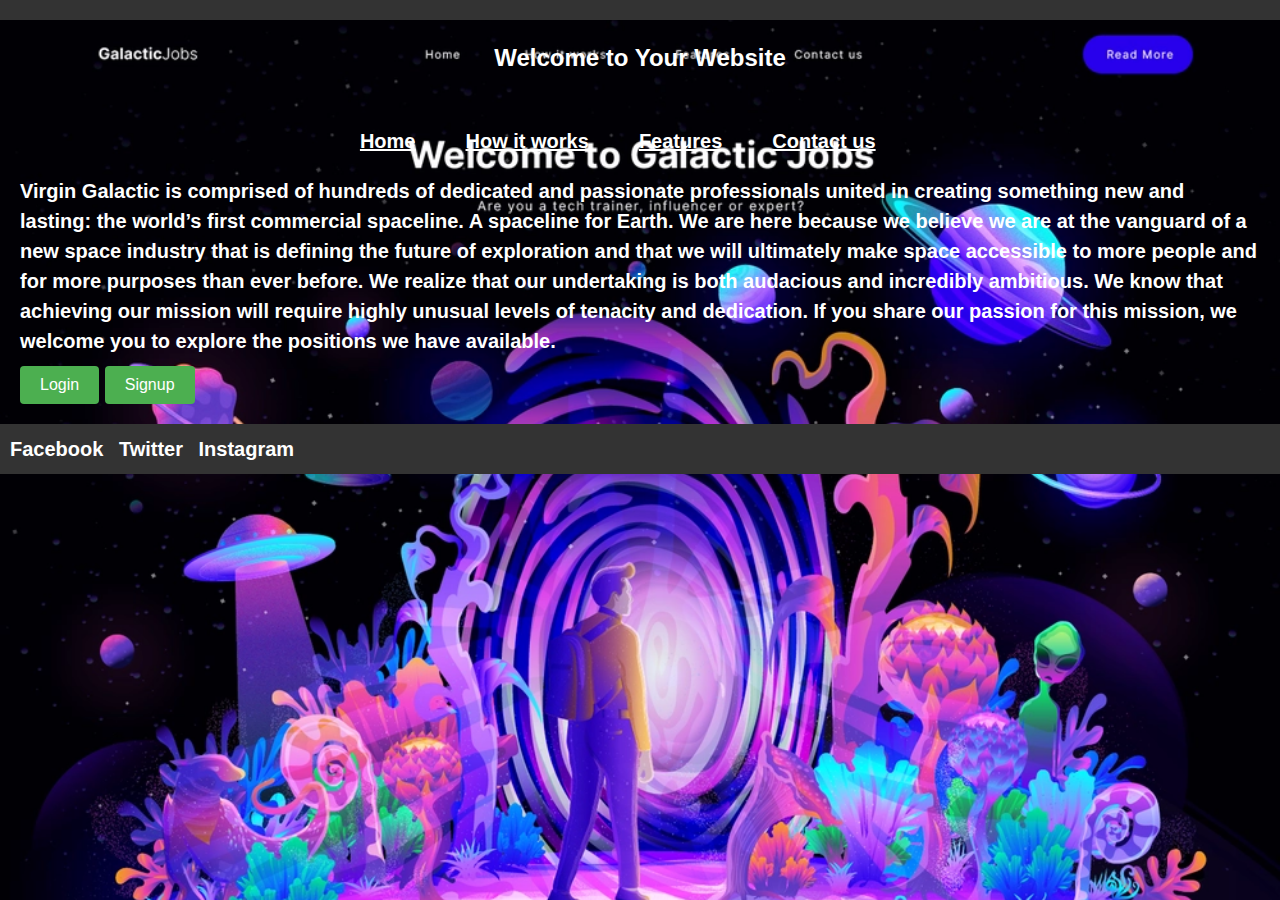
<file: Galactic_project/index.html>
<?php include 'db_connection.php'; ?>
<!DOCTYPE html>
<html lang="en">
<head>
  <meta charset="UTF-8">
  <meta name="viewport" content="width=device-width, initial-scale=1.0">
  <title>Planet Illustration</title>
  <link rel="stylesheet" href="styles.css">
  <style>
    body {
      background-image: url("planetimg.webp");
      background-size: cover; /* Adjust as needed */
      background-repeat: no-repeat; /* Adjust as needed */
    }
    .button {
      display: inline-block;
      padding: 10px 20px;
      background-color: #4CAF50;
      color: white;
      text-decoration: none;
      border-radius: 4px;
      font-size: 16px;
      border: none;
      cursor: pointer;
    }
  </style>
</head>
<body style="font-size: 20px;">
    
  <header>
    <!-- Your website header content goes here -->
    <nav>
      <!-- Navigation menu goes here -->
    </nav>
  </header>

  <main>
    <!-- Main content of your website goes here -->
    <section >
        <center>
            <h1>Welcome to Your Website</h1>
            <div style="padding-bottom: 40px;"></div>

            <a href="#">Home</a>&nbsp;&nbsp;&nbsp;&nbsp;&nbsp;&nbsp;&nbsp;&nbsp;
            <a href="How_it_works.html">How it works</a>&nbsp;&nbsp;&nbsp;&nbsp;&nbsp;&nbsp;&nbsp;&nbsp;
            <a href="Features.html">Features</a>&nbsp;&nbsp;&nbsp;&nbsp;&nbsp;&nbsp;&nbsp;&nbsp;
            <a href="Contact_us.html">Contact us</a>&nbsp;&nbsp;&nbsp;&nbsp;&nbsp;&nbsp;&nbsp;&nbsp;
        </center>
    </section>
    <div class="p" >
        <p>Virgin Galactic is comprised of hundreds of dedicated and passionate professionals united in creating something new and lasting: the world’s first commercial spaceline. A spaceline for Earth.  We are here because we believe we are at the vanguard of a new space industry that is defining the future of exploration and that we will ultimately make space accessible to more people and for more purposes than ever before. We realize that our undertaking is both audacious and incredibly ambitious. We know that achieving our mission will require highly unusual levels of tenacity and dedication. If you share our passion for this mission, we welcome you to explore the positions we have available.</p>
    </div>
    <button class="button" onclick="window.location.href='login .html';" ondblclick="showAlert">Login</button>
    <button class="button" onclick="window.location.href='signup.html';" ondblclick="showAlert">Signup</button>
  </main>

  <footer>
    <!-- Footer content goes here -->
    <div>
      <!-- Social media links go here -->
      <a href="https://www.facebook.com/">Facebook</a>
      <a href="https://twitter.com/login">Twitter</a>
      <a href="https://www.instagram.com/">Instagram</a>
    </div>
  </footer>

  <!-- JavaScript files go here -->
  <script src="script.js">
     function showAlert() {
            alert("Button clicked!");
        }
  </script>
</body>
</html>
</file>
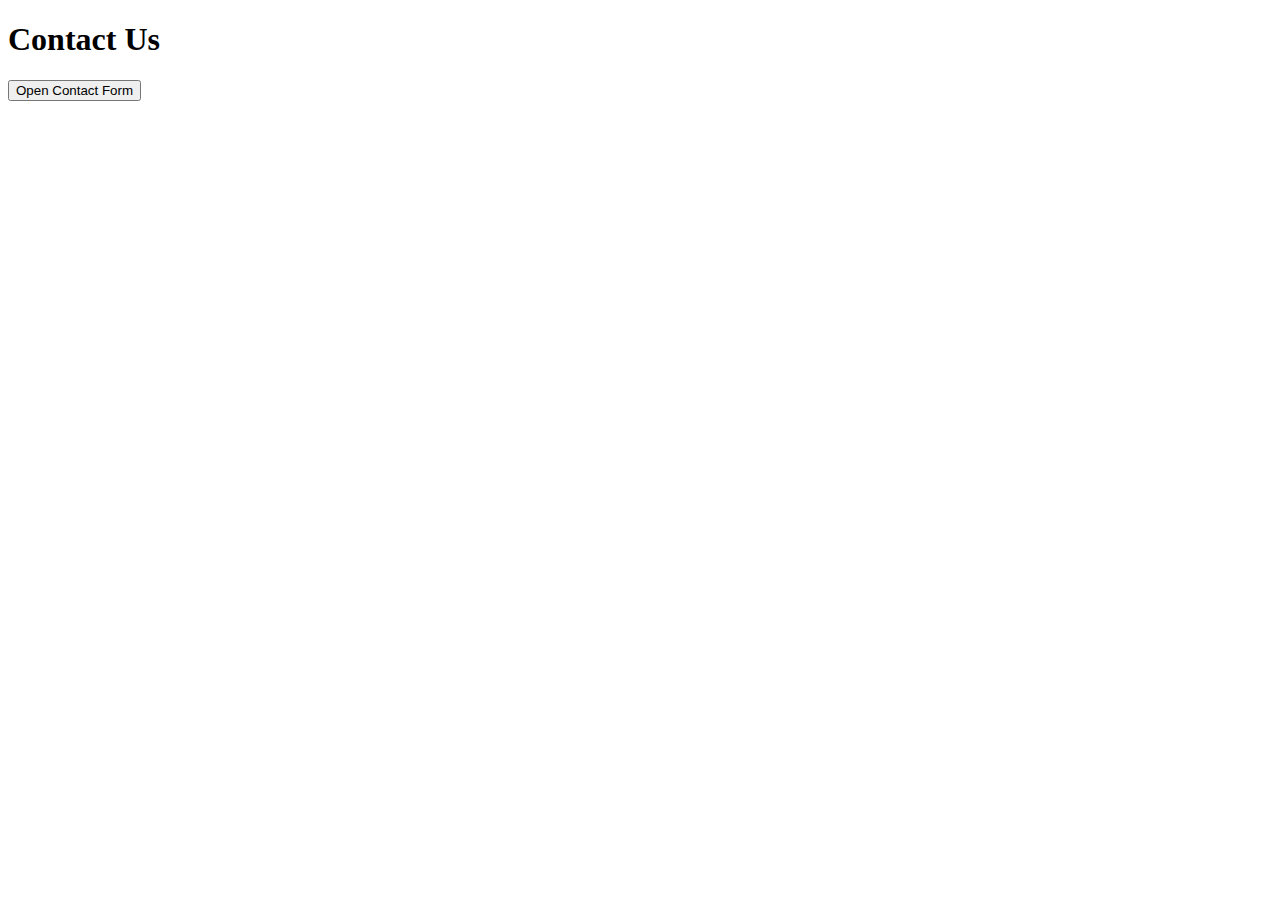
<file: Galactic_project/contact.html>
<!DOCTYPE html>
<html>
<head>
  <title>Contact Us</title>
  <style>
    /* CSS styles for the pop-up contact form */
    .popup-container {
      display: none;
      position: fixed;
      top: 50%;
      left: 50%;
      transform: translate(-50%, -50%);
      background-color: #f2f2f2;
      padding: 20px;
      width: 300px;
      border-radius: 4px;
    }

    .popup-container label {
      display: block;
      margin-bottom: 10px;
    }

    .popup-container input[type="text"],
    .popup-container input[type="email"],
    .popup-container textarea {
      width: 100%;
      padding: 8px;
      margin-bottom: 20px;
      border: 1px solid #ccc;
      border-radius: 4px;
    }

    .popup-container input[type="submit"] {
      padding: 10px 20px;
      background-color: #4CAF50;
      color: white;
      border: none;
      border-radius: 4px;
      cursor: pointer;
    }
  </style>
</head>
<body>
  <h1>Contact Us</h1>

  <button onclick="showPopupForm()">Open Contact Form</button>

  <div id="popup" class="popup-container">
    <h2>Contact Us</h2>
    <form id="contactForm" onsubmit="submitForm(event)">
      <label for="name">Name:</label>
      <input type="text" id="name" name="name" placeholder="Enter your name" required>

      <label for="email">Email:</label>
      <input type="email" id="email" name="email" placeholder="Enter your email" required>

      <label for="message">Message:</label>
      <textarea id="message" name="message" placeholder="Enter your message" rows="4" required></textarea>

      <input type="submit" value="Submit" onclick="showAlert">
    </form>
  </div>

  <script>
    function showPopupForm() {
      var popup = document.getElementById('popup');
      popup.style.display = 'block';
    }

    function submitForm(event) {
      event.preventDefault();
      // Perform form submission logic here, e.g., sending form data to the server
      var name = document.getElementById('name').value;
      var email = document.getElementById('email').value;
      var message = document.getElementById('message').value;

      console.log('Name:', name);
      console.log('Email:', email);
      console.log('Message:', message);

      // Reset the form fields
      document.getElementById('contactForm').reset();

      // Close the pop-up form
      var popup = document.getElementById('popup');
      popup.style.display = 'none';
    }
    function showAlert() {
            alert("Button clicked!");
        }
  </script>
</body>
</html>
</file>
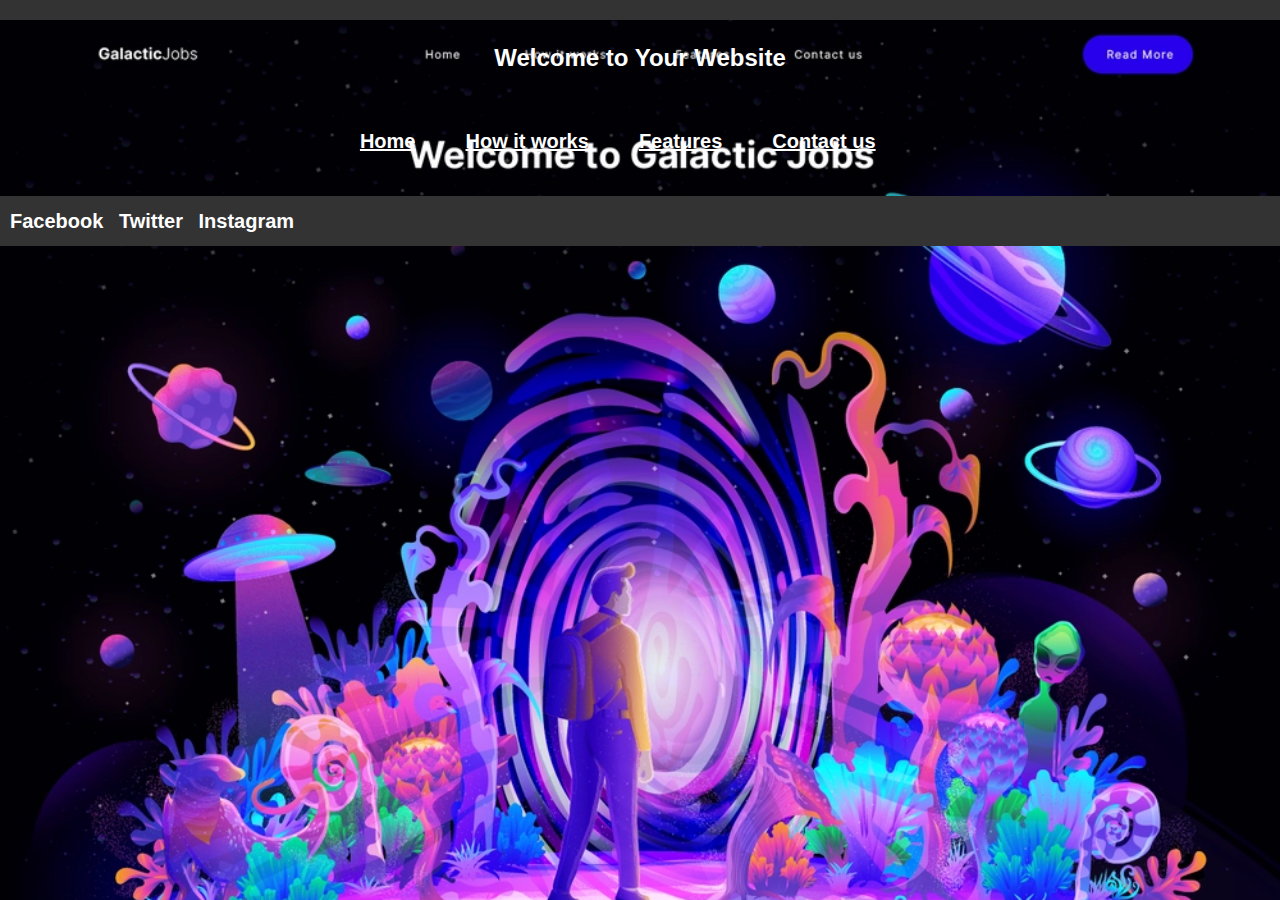
<file: Galactic_project/Contact_us.html>
<?php include 'db_connection.php'; ?>
<!DOCTYPE html>
<html lang="en">
<head>
  <meta charset="UTF-8">
  <meta name="viewport" content="width=device-width, initial-scale=1.0">
  <title>Planet Illustration</title>
  <link rel="stylesheet" href="styles.css">
  <style>
    body {
      background-image: url("planetimg.webp");
      background-size: cover; /* Adjust as needed */
      background-repeat: no-repeat; /* Adjust as needed */
    }
  </style>
</head>
<body style="font-size: 20px;">
    
  <header>
    <!-- Your website header content goes here -->
    <nav>
      <!-- Navigation menu goes here -->
    </nav>
  </header>

  <main>
    <!-- Main content of your website goes here -->
    <section>
        <center>
            <h1>Welcome to Your Website</h1>
            <div style="padding-bottom: 40px;"></div>
            <a href="index.html">Home</a>&nbsp;&nbsp;&nbsp;&nbsp;&nbsp;&nbsp;&nbsp;&nbsp;
            <a href="How_it_works.html">How it works</a>&nbsp;&nbsp;&nbsp;&nbsp;&nbsp;&nbsp;&nbsp;&nbsp;
            <a href="Features.html">Features</a>&nbsp;&nbsp;&nbsp;&nbsp;&nbsp;&nbsp;&nbsp;&nbsp;
            <a href="contact.html">Contact us</a>&nbsp;&nbsp;&nbsp;&nbsp;&nbsp;&nbsp;&nbsp;&nbsp;
        </center>
      
      
      
    </section>
  </main>

  <footer>
    <!-- Footer content goes here -->
    <div>
      <!-- Social media links go here -->
      <a href="https://www.facebook.com/">Facebook</a>
      <a href="https://twitter.com/login">Twitter</a>
      <a href="https://www.instagram.com/">Instagram</a>
    </div>
  </footer>

  <!-- JavaScript files go here -->
  <script src="script.js"></script>
</body>
</html>
</file>
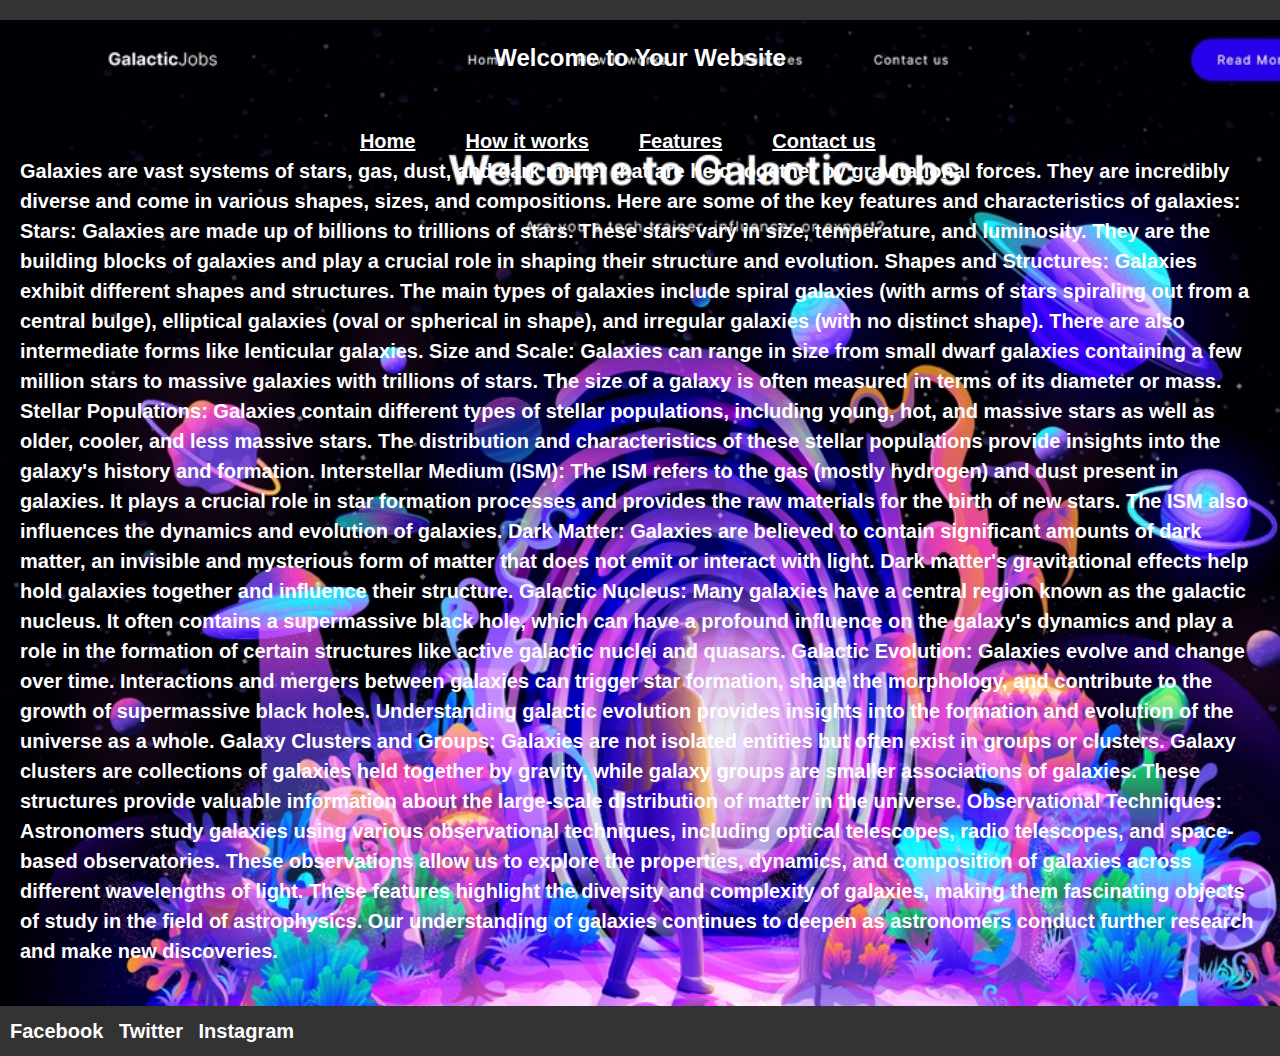
<file: Galactic_project/Features.html>
<?php include 'db_connection.php'; ?>
<!DOCTYPE html>
<html lang="en">
<head>
  <meta charset="UTF-8">
  <meta name="viewport" content="width=device-width, initial-scale=1.0">
  <title>Planet Illustration</title>
  <link rel="stylesheet" href="styles.css">
  <style>
    body {
      background-image: url("planetimg.webp");
      background-size: cover; /* Adjust as needed */
      background-repeat: no-repeat; /* Adjust as needed */
    }
  </style>
</head>
<body style="font-size: 20px;">
    
  <header>
    <!-- Your website header content goes here -->
    <nav>
      <!-- Navigation menu goes here -->
    </nav>
  </header>

  <main>
    <!-- Main content of your website goes here -->
    <section>
        <center>
            <h1>Welcome to Your Website</h1>
            <div style="padding-bottom: 40px;"></div>
            <a href="index.html">Home</a>&nbsp;&nbsp;&nbsp;&nbsp;&nbsp;&nbsp;&nbsp;&nbsp;
            <a href="How_it_works.html">How it works</a>&nbsp;&nbsp;&nbsp;&nbsp;&nbsp;&nbsp;&nbsp;&nbsp;
            <a href="Features.html">Features</a>&nbsp;&nbsp;&nbsp;&nbsp;&nbsp;&nbsp;&nbsp;&nbsp;
            <a href="Contact_us.html">Contact us</a>&nbsp;&nbsp;&nbsp;&nbsp;&nbsp;&nbsp;&nbsp;&nbsp;
        </center>
      <p>
        Galaxies are vast systems of stars, gas, dust, and dark matter that are held together by gravitational forces. They are incredibly diverse and come in various shapes, sizes, and compositions. Here are some of the key features and characteristics of galaxies:

Stars: Galaxies are made up of billions to trillions of stars. These stars vary in size, temperature, and luminosity. They are the building blocks of galaxies and play a crucial role in shaping their structure and evolution.

Shapes and Structures: Galaxies exhibit different shapes and structures. The main types of galaxies include spiral galaxies (with arms of stars spiraling out from a central bulge), elliptical galaxies (oval or spherical in shape), and irregular galaxies (with no distinct shape). There are also intermediate forms like lenticular galaxies.

Size and Scale: Galaxies can range in size from small dwarf galaxies containing a few million stars to massive galaxies with trillions of stars. The size of a galaxy is often measured in terms of its diameter or mass.

Stellar Populations: Galaxies contain different types of stellar populations, including young, hot, and massive stars as well as older, cooler, and less massive stars. The distribution and characteristics of these stellar populations provide insights into the galaxy's history and formation.

Interstellar Medium (ISM): The ISM refers to the gas (mostly hydrogen) and dust present in galaxies. It plays a crucial role in star formation processes and provides the raw materials for the birth of new stars. The ISM also influences the dynamics and evolution of galaxies.

Dark Matter: Galaxies are believed to contain significant amounts of dark matter, an invisible and mysterious form of matter that does not emit or interact with light. Dark matter's gravitational effects help hold galaxies together and influence their structure.

Galactic Nucleus: Many galaxies have a central region known as the galactic nucleus. It often contains a supermassive black hole, which can have a profound influence on the galaxy's dynamics and play a role in the formation of certain structures like active galactic nuclei and quasars.

Galactic Evolution: Galaxies evolve and change over time. Interactions and mergers between galaxies can trigger star formation, shape the morphology, and contribute to the growth of supermassive black holes. Understanding galactic evolution provides insights into the formation and evolution of the universe as a whole.

Galaxy Clusters and Groups: Galaxies are not isolated entities but often exist in groups or clusters. Galaxy clusters are collections of galaxies held together by gravity, while galaxy groups are smaller associations of galaxies. These structures provide valuable information about the large-scale distribution of matter in the universe.

Observational Techniques: Astronomers study galaxies using various observational techniques, including optical telescopes, radio telescopes, and space-based observatories. These observations allow us to explore the properties, dynamics, and composition of galaxies across different wavelengths of light.

These features highlight the diversity and complexity of galaxies, making them fascinating objects of study in the field of astrophysics. Our understanding of galaxies continues to deepen as astronomers conduct further research and make new discoveries.
      </p>
      
      
    </section>
  </main>

  <footer>
    <!-- Footer content goes here -->
    <div>
      <!-- Social media links go here -->
      <a href="https://www.facebook.com/">Facebook</a>
      <a href="https://twitter.com/login">Twitter</a>
      <a href="https://www.instagram.com/">Instagram</a>
    </div>
  </footer>

  <!-- JavaScript files go here -->
  <script src="script.js"></script>
</body>
</html>
</file>
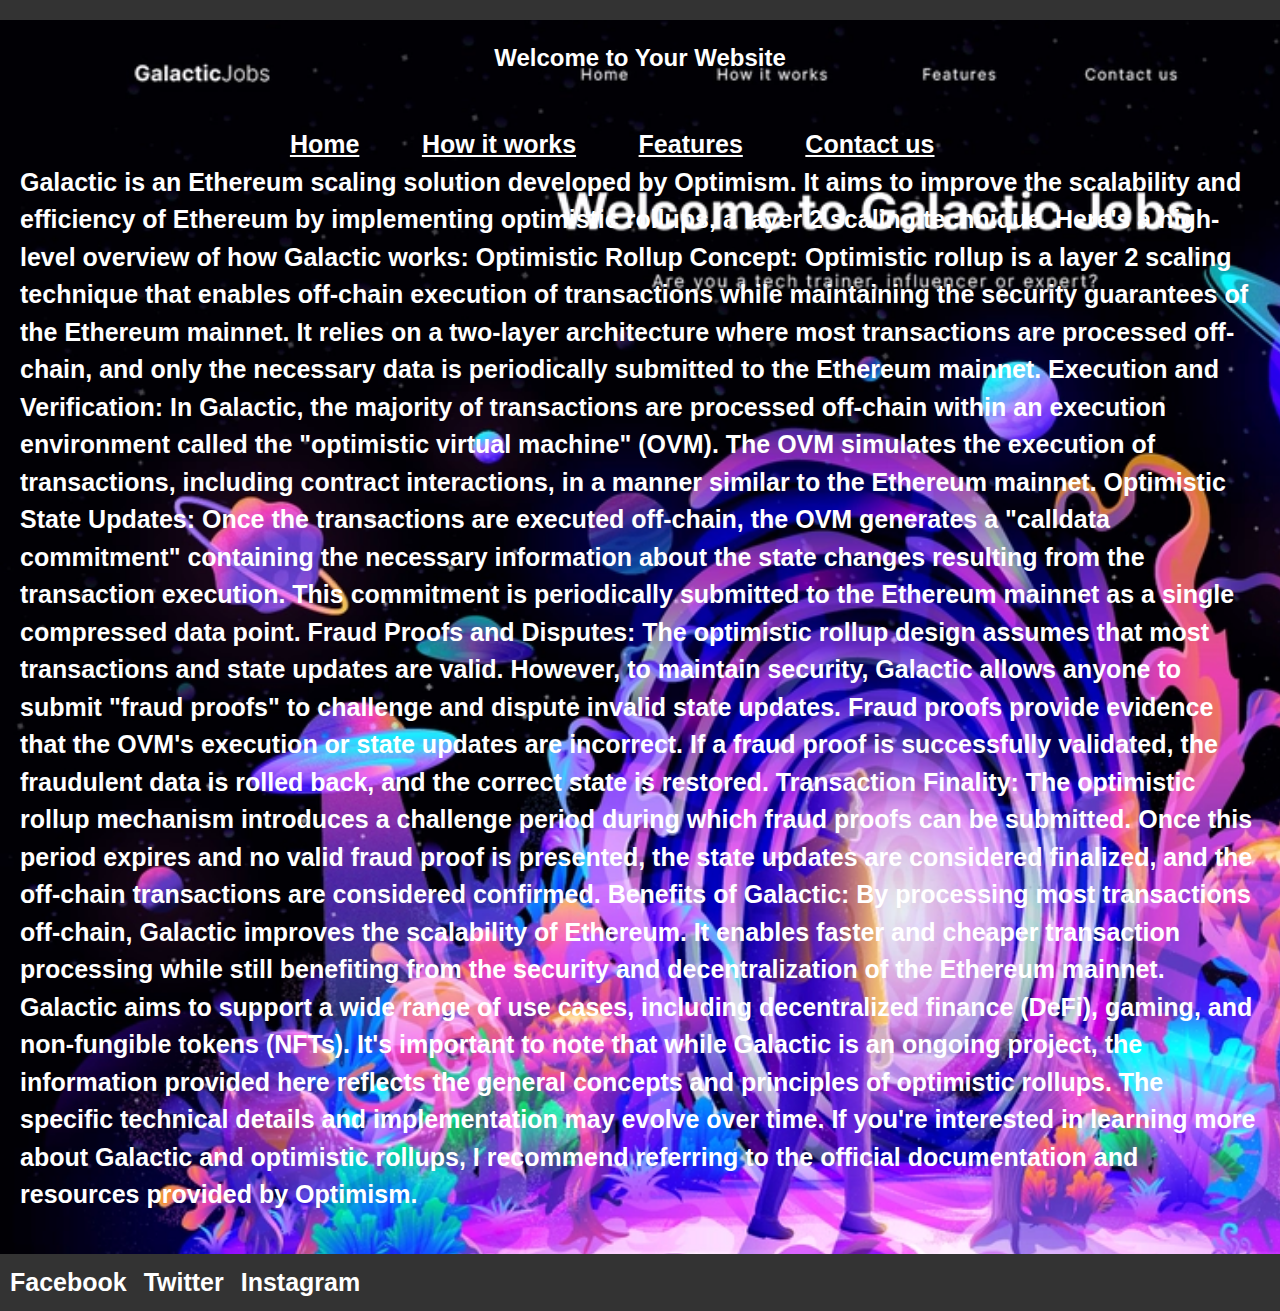
<file: Galactic_project/How_it_works.html>
<?php include 'db_connection.php'; ?>
<!DOCTYPE html>
<html lang="en">
<head>
  <meta charset="UTF-8">
  <meta name="viewport" content="width=device-width, initial-scale=1.0">
  <title>Planet Illustration</title>
  <link rel="stylesheet" href="styles.css">
  <style>
    body {
      background-image: url("planetimg.webp");
      background-size: cover; /* Adjust as needed */
      background-repeat: no-repeat; /* Adjust as needed */
    }
  </style>
</head>
<body style="font-size: 25px;">
    
  <header>
    <!-- Your website header content goes here -->
    <nav>
      <!-- Navigation menu goes here -->
    </nav>
  </header>

  <main>
    <!-- Main content of your website goes here -->
    <section>
        <center>
            <h1>Welcome to Your Website</h1>
            <div style="padding-bottom: 40px;"></div>
            <a href="index.html">Home</a>&nbsp;&nbsp;&nbsp;&nbsp;&nbsp;&nbsp;&nbsp;&nbsp;
            <a href="How_it_works.html">How it works</a>&nbsp;&nbsp;&nbsp;&nbsp;&nbsp;&nbsp;&nbsp;&nbsp;
            <a href="Features.html">Features</a>&nbsp;&nbsp;&nbsp;&nbsp;&nbsp;&nbsp;&nbsp;&nbsp;
            <a href="Contact_us.html">Contact us</a>&nbsp;&nbsp;&nbsp;&nbsp;&nbsp;&nbsp;&nbsp;&nbsp;
        </center>
      
      <div class="p">
        <p>
            Galactic is an Ethereum scaling solution developed by Optimism. It aims to improve the scalability and efficiency of Ethereum by implementing optimistic rollups, a layer 2 scaling technique.

Here's a high-level overview of how Galactic works:

Optimistic Rollup Concept: Optimistic rollup is a layer 2 scaling technique that enables off-chain execution of transactions while maintaining the security guarantees of the Ethereum mainnet. It relies on a two-layer architecture where most transactions are processed off-chain, and only the necessary data is periodically submitted to the Ethereum mainnet.

Execution and Verification: In Galactic, the majority of transactions are processed off-chain within an execution environment called the "optimistic virtual machine" (OVM). The OVM simulates the execution of transactions, including contract interactions, in a manner similar to the Ethereum mainnet.

Optimistic State Updates: Once the transactions are executed off-chain, the OVM generates a "calldata commitment" containing the necessary information about the state changes resulting from the transaction execution. This commitment is periodically submitted to the Ethereum mainnet as a single compressed data point.

Fraud Proofs and Disputes: The optimistic rollup design assumes that most transactions and state updates are valid. However, to maintain security, Galactic allows anyone to submit "fraud proofs" to challenge and dispute invalid state updates. Fraud proofs provide evidence that the OVM's execution or state updates are incorrect. If a fraud proof is successfully validated, the fraudulent data is rolled back, and the correct state is restored.

Transaction Finality: The optimistic rollup mechanism introduces a challenge period during which fraud proofs can be submitted. Once this period expires and no valid fraud proof is presented, the state updates are considered finalized, and the off-chain transactions are considered confirmed.

Benefits of Galactic: By processing most transactions off-chain, Galactic improves the scalability of Ethereum. It enables faster and cheaper transaction processing while still benefiting from the security and decentralization of the Ethereum mainnet. Galactic aims to support a wide range of use cases, including decentralized finance (DeFi), gaming, and non-fungible tokens (NFTs).

It's important to note that while Galactic is an ongoing project, the information provided here reflects the general concepts and principles of optimistic rollups. The specific technical details and implementation may evolve over time.

If you're interested in learning more about Galactic and optimistic rollups, I recommend referring to the official documentation and resources provided by Optimism.
        </p>
      </div>
      
    </section>
  </main>

  <footer>
    <!-- Footer content goes here -->
    <div>
      <!-- Social media links go here -->
      <a href="https://www.facebook.com/">Facebook</a>
      <a href="https://twitter.com/login">Twitter</a>
      <a href="https://www.instagram.com/">Instagram</a>
    </div>
  </footer>

  <!-- JavaScript files go here -->
  <script src="script.js"></script>
</body>
</html>
</file>
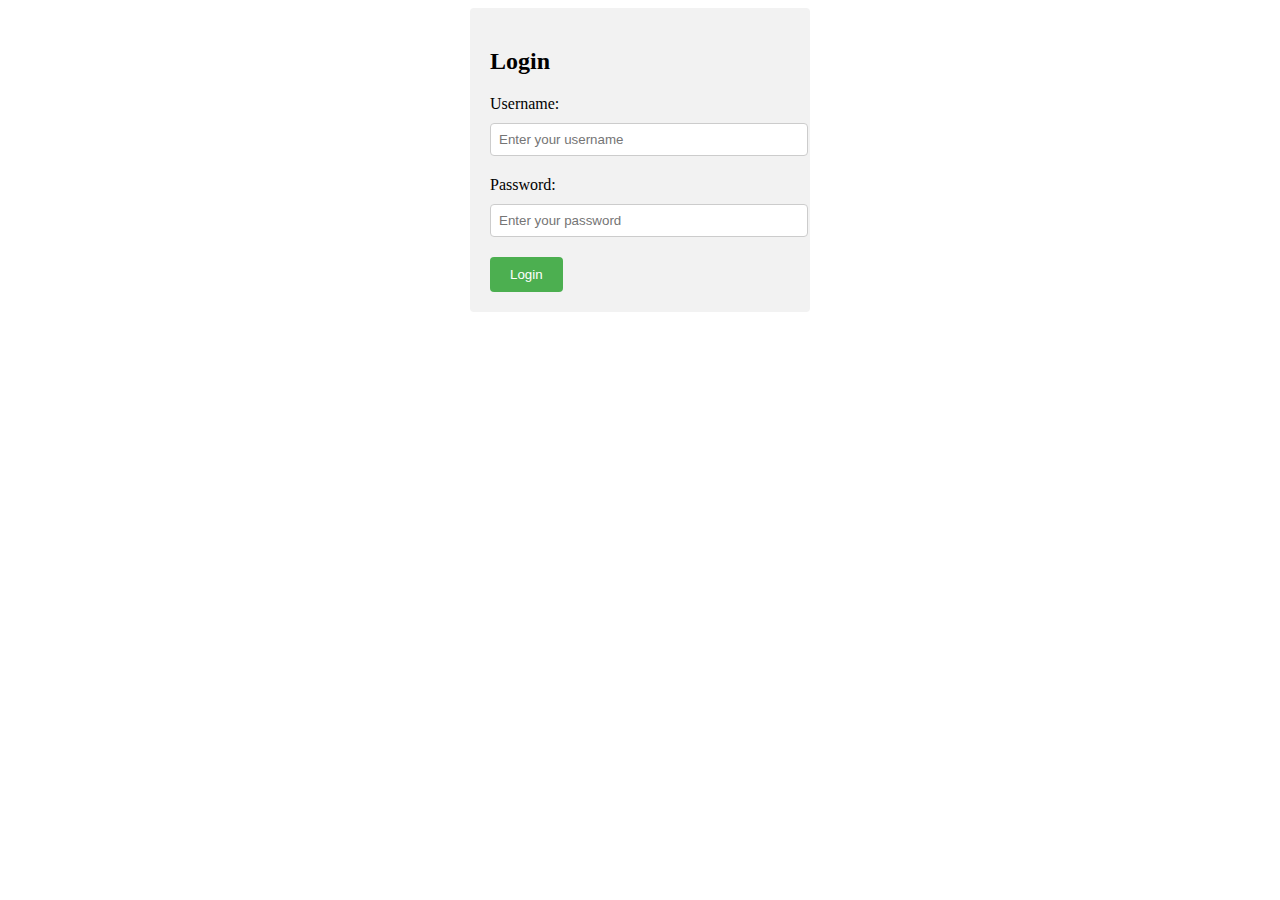
<file: Galactic_project/login .html>
<?php include 'db_connection.php'; ?>
<!DOCTYPE html>
<html>
<head>
  <title>Login Form</title>
  <style>
    .form-container {
      width: 300px;
      margin: 0 auto;
      padding: 20px;
      background-color: #f2f2f2;
      border-radius: 4px;
    }

    .form-container label {
      display: block;
      margin-bottom: 10px;
    }

    .form-container input[type="text"],
    .form-container input[type="password"] {
      width: 100%;
      padding: 8px;
      margin-bottom: 20px;
      border: 1px solid #ccc;
      border-radius: 4px;
    }

    .form-container input[type="submit"] {
      padding: 10px 20px;
      background-color: #4CAF50;
      color: white;
      border: none;
      border-radius: 4px;
      cursor: pointer;
    }
  </style>
</head>
<body>
  <div class="form-container">
    <h2>Login</h2>
    <form>
      <label for="username">Username:</label>
      <input type="text" id="username" name="username" placeholder="Enter your username" required>

      <label for="password">Password:</label>
      <input type="password" id="password" name="password" placeholder="Enter your password" required>

      <input type="submit" value="Login">
    </form>
  </div>
</body>
</html>
</file>
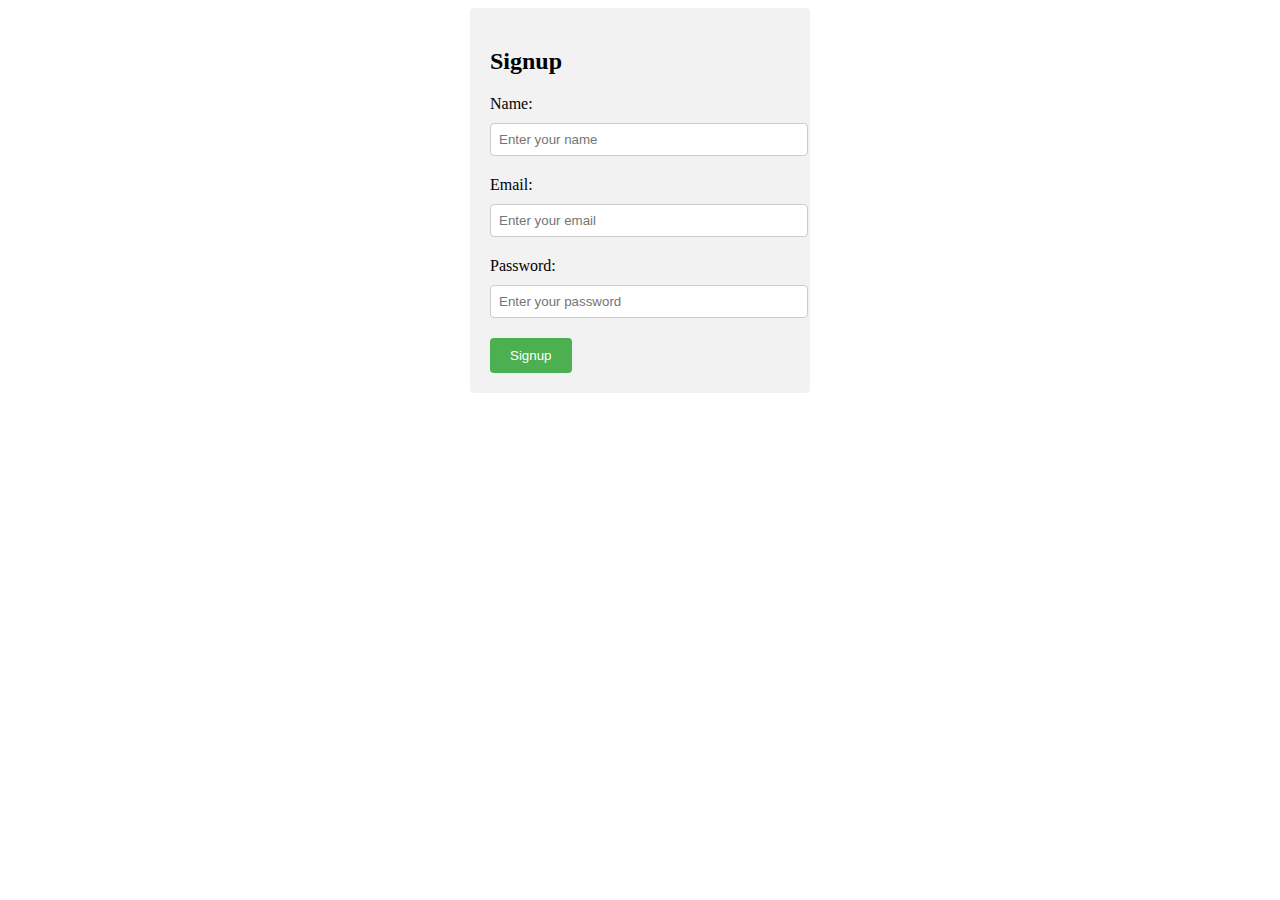
<file: Galactic_project/signup.html>
<?php include 'db_connection.php'; ?>
<!DOCTYPE html>
<html>
<head>
  <title>Signup Form</title>
  <style>
    .form-container {
      width: 300px;
      margin: 0 auto;
      padding: 20px;
      background-color: #f2f2f2;
      border-radius: 4px;
    }

    .form-container label {
      display: block;
      margin-bottom: 10px;
    }

    .form-container input[type="text"],
    .form-container input[type="email"],
    .form-container input[type="password"] {
      width: 100%;
      padding: 8px;
      margin-bottom: 20px;
      border: 1px solid #ccc;
      border-radius: 4px;
    }

    .form-container input[type="submit"] {
      padding: 10px 20px;
      background-color: #4CAF50;
      color: white;
      border: none;
      border-radius: 4px;
      cursor: pointer;
    }
  </style>
</head>
<body>
  <div class="form-container">
    <h2>Signup</h2>
    <form>
      <label for="name">Name:</label>
      <input type="text" id="name" name="name" placeholder="Enter your name" required>

      <label for="email">Email:</label>
      <input type="email" id="email" name="email" placeholder="Enter your email" required>

      <label for="password">Password:</label>
      <input type="password" id="password" name="password" placeholder="Enter your password" required>

      <input type="submit" value="Signup">
    </form>
  </div>
</body>
</html>
</file>
<file: Galactic_project/styles.css>
/* Reset default browser styles */
* {
    margin: 0;
    padding: 0;
    box-sizing: border-box;
  }
  
  /* Set a base font size and style */
  body {
    font-family: Arial, sans-serif;
    font-size: 16px;
    line-height: 1.5;
 
      
  }
  
  /* Header styles */
  header {
    background-color: #333;
    color: #fff;
    padding: 10px;
  }
  
  nav {
    display: flex;
    justify-content: space-between;
    align-items: center;
  }
  
  nav a {
    color: #fff;
    text-decoration: none;
    margin-right: 10px;
  }
  
  /* Main content styles */
  main {
    padding: 20px;
  }
  
  section {
    margin-bottom: 20px;
  }
  
  h1 {
    font-size: 24px;
    margin-bottom: 10px;
  }
  
  p {
    margin-bottom: 10px;
  }
  
  /* Footer styles */
  footer {
    background-color: #333;
    color: #fff;
    padding: 10px;
  }
  
  footer a {
    color: #fff;
    text-decoration: none;
    margin-right: 10px;
  }
  body {
    color: white;
    font-weight: bold;
  }
  h1, p, a {
    color: white;
    font-weight: bold;
  }
</file>
